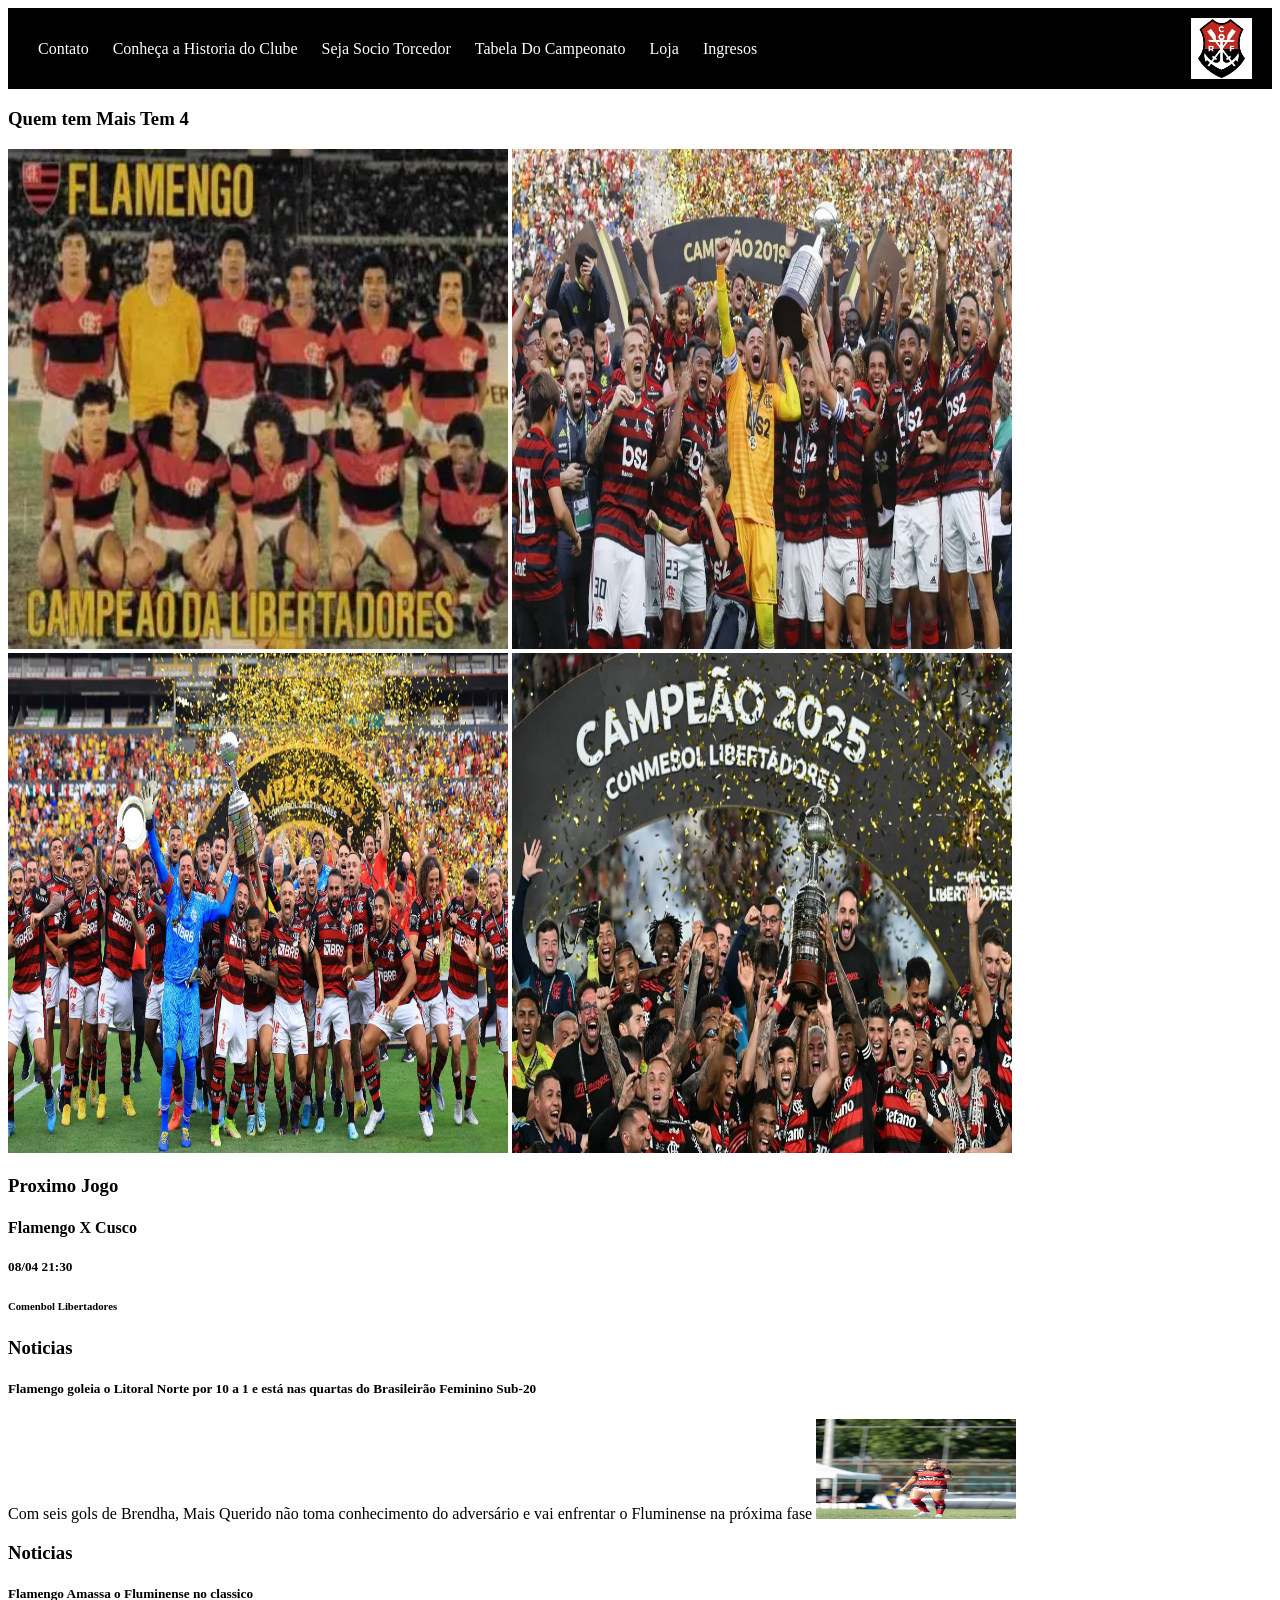
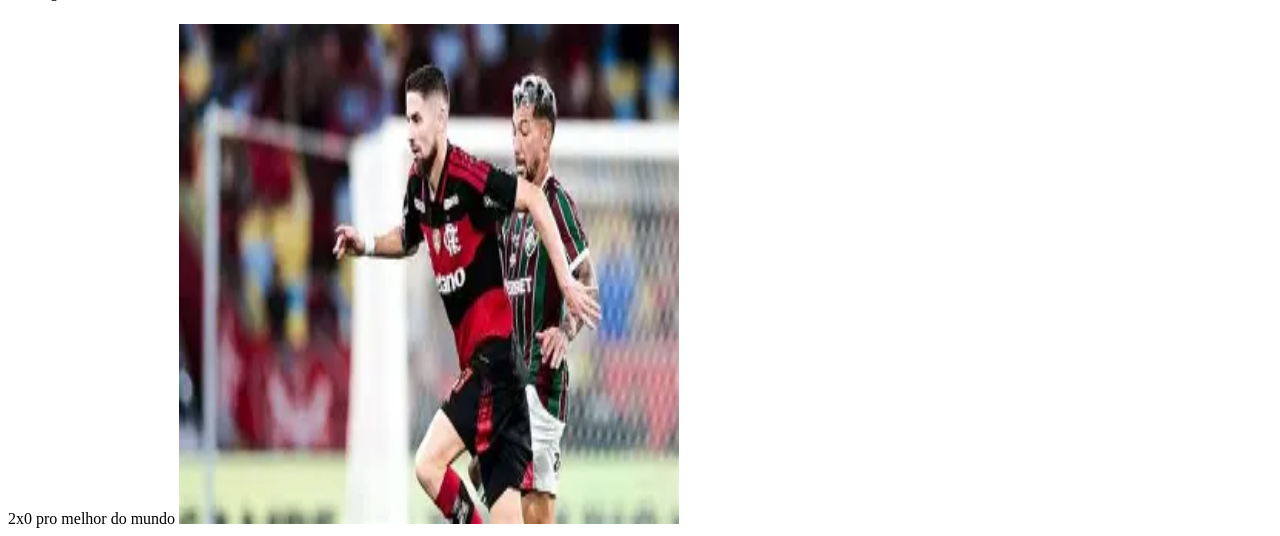
<file: index.html>
<!DOCTYPE html>
<html lang="pt-br">
<head>
    <meta charset="UTF-8">
    <meta name="viewport" content="width=device-width, initial-scale=1.0">
    <title>Clube de Regatas Flamengo</title>
    <link rel="stylesheet" href="style.css">
</head>
<body>
    <header class="header">
        
        <nav>
            <a href="paginas/contato.html">Contato</a>
            <a href="paginas/sobre.html">Conheça a Historia do Clube</a>
            <a href="paginas/socio.html">Seja Socio Torcedor</a>
            <a href="paginas/tabela.html">Tabela Do Campeonato</a>
            <a href="paginas/vendas.html">Loja</a>
            <a href="paginas/ingresos.html">Ingresos</a>
        </nav>
        <img src="imagens/logomengo.png">
    </header>
        <div>
            <h3>Quem tem Mais Tem 4</h3>
            <img src="imagens/1981.png" alt="Flamengo 1981" height="500px" width="500px">
            <img src="imagens/2019.jpg" alt="Flamengo 2019" height="500px" width="500px">
            <img src="imagens/2022.jpg" alt="Flamengo 2022" height="500px" width="500px">
            <img src="imagens/2025.jpg" alt="Flamengo 2025" height="500px" width="500px">
        </div>
        <div>
            <h3>Proximo Jogo</h3>
            <h4>Flamengo X Cusco</h4>
            <h5>08/04 21:30</h5>
            <h6>Comenbol Libertadores</h6>
        </div>
        <div>
            <h3>Noticias</h3>
            <h5>Flamengo goleia o Litoral Norte por 10 a 1 e está nas quartas do Brasileirão Feminino Sub-20</h5>
            <h7>Com seis gols de Brendha, Mais Querido não toma conhecimento do adversário e vai enfrentar o Fluminense na próxima fase</h7>
            <img src="imagens/brendha.png" height="100vh" width="200vw">
        </div>
        <div>
            <h3>Noticias</h3>
            <h5>Flamengo Amassa o Fluminense no classico</h5>
            <h7>2x0 pro melhor do mundo</h7>
            <img src="imagens/flaflu.png" height="500px" width="500px">
        </div>
    
    
</body>
</html>
</file>
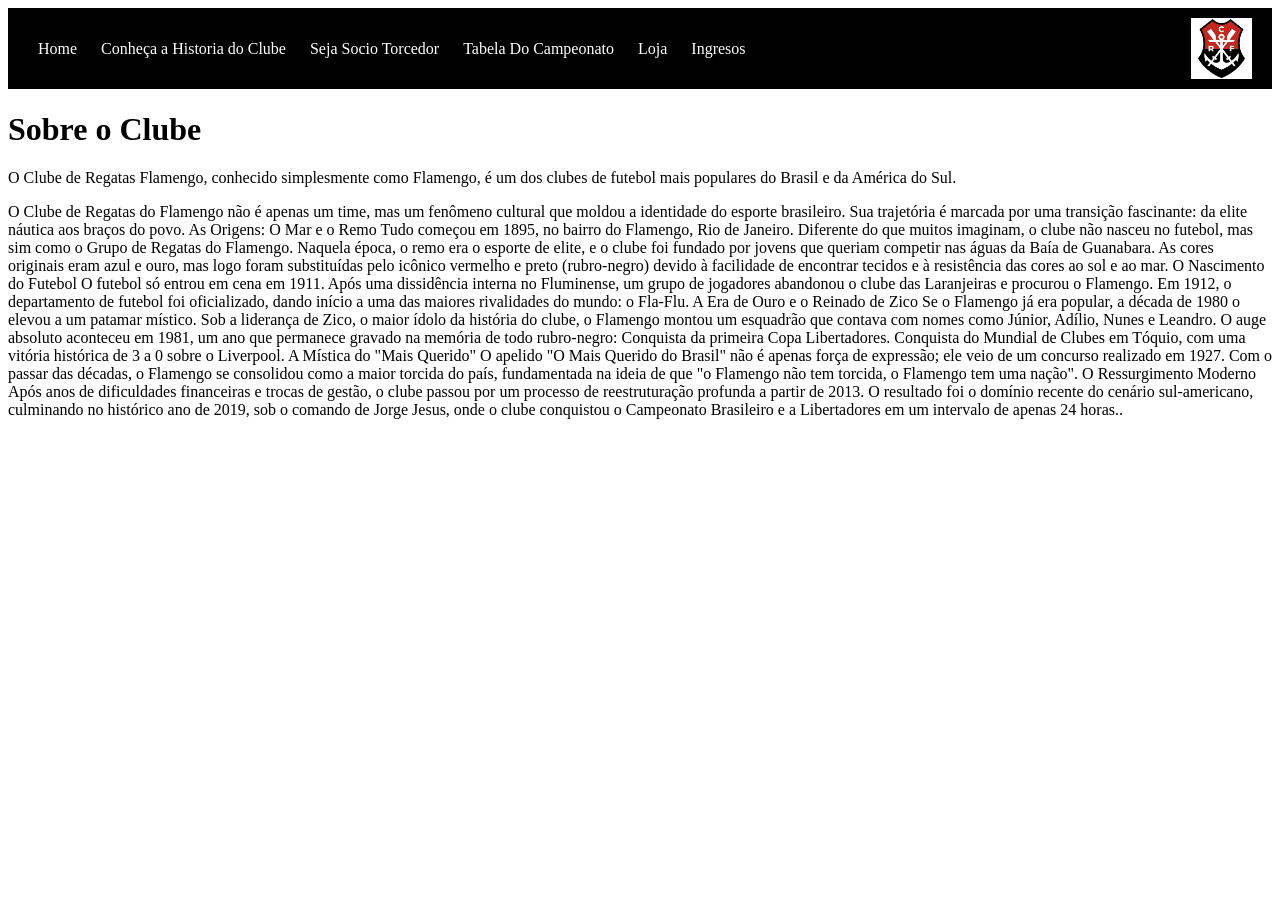
<file: paginas/sobre.html>
<!DOCTYPE html>
<html lang="pt-br">
<head>
    <meta charset="UTF-8">
    <meta name="viewport" content="width=device-width, initial-scale=1.0">
    <title>Sobre</title>
    <link rel="stylesheet" href="../style.css">
</head>
<body>
    <header>
        <nav>
            <a href="../index.html">Home</a>
            <a href="contato.html">Conheça a Historia do Clube</a>
            <a href="socio.html">Seja Socio Torcedor</a>
            <a href="tabela.html">Tabela Do Campeonato</a>
            <a href="vendas.html">Loja</a>
            <a href="ingresos.html">Ingresos</a>
        </nav>
        <img src="../imagens/logomengo.png">
    </header>
    <main>
        <h1>Sobre o Clube</h1>
        <p>O Clube de Regatas Flamengo, conhecido simplesmente como Flamengo, é um dos clubes de futebol mais populares do Brasil e da América do Sul.</p>
        <p>O Clube de Regatas do Flamengo não é apenas um time, mas um fenômeno cultural que moldou a identidade do esporte brasileiro. Sua trajetória é marcada por uma transição fascinante: da elite náutica aos braços do povo.

As Origens: O Mar e o Remo
Tudo começou em 1895, no bairro do Flamengo, Rio de Janeiro. Diferente do que muitos imaginam, o clube não nasceu no futebol, mas sim como o Grupo de Regatas do Flamengo. Naquela época, o remo era o esporte de elite, e o clube foi fundado por jovens que queriam competir nas águas da Baía de Guanabara.

As cores originais eram azul e ouro, mas logo foram substituídas pelo icônico vermelho e preto (rubro-negro) devido à facilidade de encontrar tecidos e à resistência das cores ao sol e ao mar.

O Nascimento do Futebol
O futebol só entrou em cena em 1911. Após uma dissidência interna no Fluminense, um grupo de jogadores abandonou o clube das Laranjeiras e procurou o Flamengo. Em 1912, o departamento de futebol foi oficializado, dando início a uma das maiores rivalidades do mundo: o Fla-Flu.

A Era de Ouro e o Reinado de Zico
Se o Flamengo já era popular, a década de 1980 o elevou a um patamar místico. Sob a liderança de Zico, o maior ídolo da história do clube, o Flamengo montou um esquadrão que contava com nomes como Júnior, Adílio, Nunes e Leandro.

O auge absoluto aconteceu em 1981, um ano que permanece gravado na memória de todo rubro-negro:

Conquista da primeira Copa Libertadores.

Conquista do Mundial de Clubes em Tóquio, com uma vitória histórica de 3 a 0 sobre o Liverpool.

A Mística do "Mais Querido"
O apelido "O Mais Querido do Brasil" não é apenas força de expressão; ele veio de um concurso realizado em 1927. Com o passar das décadas, o Flamengo se consolidou como a maior torcida do país, fundamentada na ideia de que "o Flamengo não tem torcida, o Flamengo tem uma nação".

O Ressurgimento Moderno
Após anos de dificuldades financeiras e trocas de gestão, o clube passou por um processo de reestruturação profunda a partir de 2013. O resultado foi o domínio recente do cenário sul-americano, culminando no histórico ano de 2019, sob o comando de Jorge Jesus, onde o clube conquistou o Campeonato Brasileiro e a Libertadores em um intervalo de apenas 24 horas..</p>
    </main>
</body>
</html>
</file>
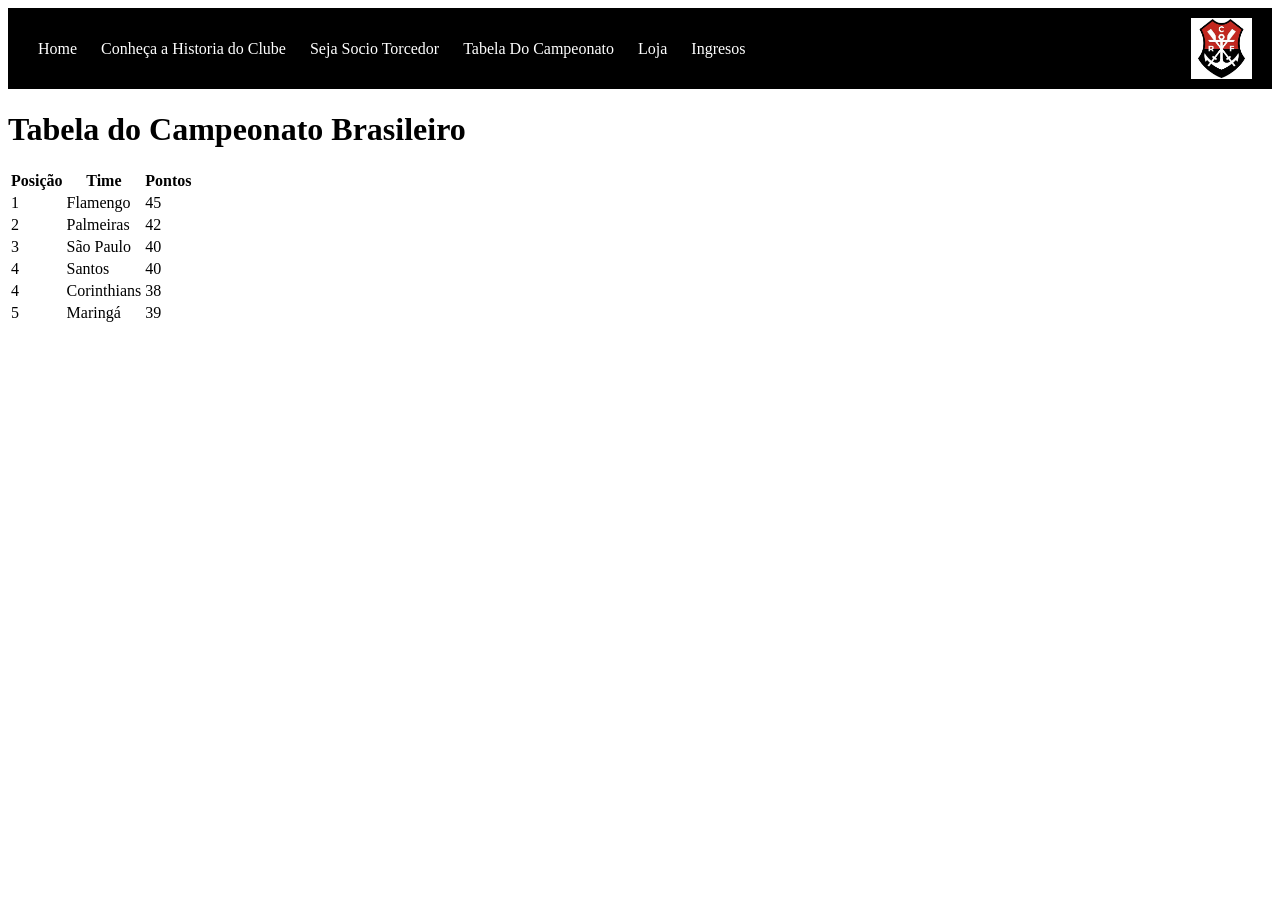
<file: paginas/tabela.html>
<!DOCTYPE html>
<html lang="pt-br">
<head>
    <meta charset="UTF-8">
    <meta name="viewport" content="width=device-width, initial-scale=1.0">
    <title>Tabela Brasileirão</title>
    <link rel="stylesheet" href="../style.css">
</head>
<body>
    <header>
        <nav>
            <a href="../index.html">Home</a>
            <a href="sobre.html">Conheça a Historia do Clube</a>
            <a href="socio.html">Seja Socio Torcedor</a>
            <a href="contato.html">Tabela Do Campeonato</a>
            <a href="vendas.html">Loja</a>
            <a href="ingresos.html">Ingresos</a>
        </nav>
        <img src="../imagens/logomengo.png">
    </header>
    <main>
        <h1>Tabela do Campeonato Brasileiro</h1>
        <table>
            <thead>
                <tr>
                    <th>Posição</th>
                    <th>Time</th>
                    <th>Pontos</th>
                </tr>
            </thead>
            <tbody>
                <tr>
                    <td>1</td>
                    <td>Flamengo</td>
                    <td>45</td>
                </tr>
                <tr>
                    <td>2</td>
                    <td>Palmeiras</td>
                    <td>42</td>
                </tr>
                <tr>
                    <td>3</td>
                    <td>São Paulo</td>
                    <td>40</td>
                </tr>
                <tr>
                    <td>4</td>
                    <td>Santos</td>
                    <td>40</td>
                </tr>
                <tr>
                    <td>4</td>
                    <td>Corinthians</td>
                    <td>38</td>
                </tr>
                <tr>
                    <td>5</td>
                    <td>Maringá</td>
                    <td>39</td>
                </tr>
            </tbody>
        </table>
    </main>
</body>
</html>
</file>
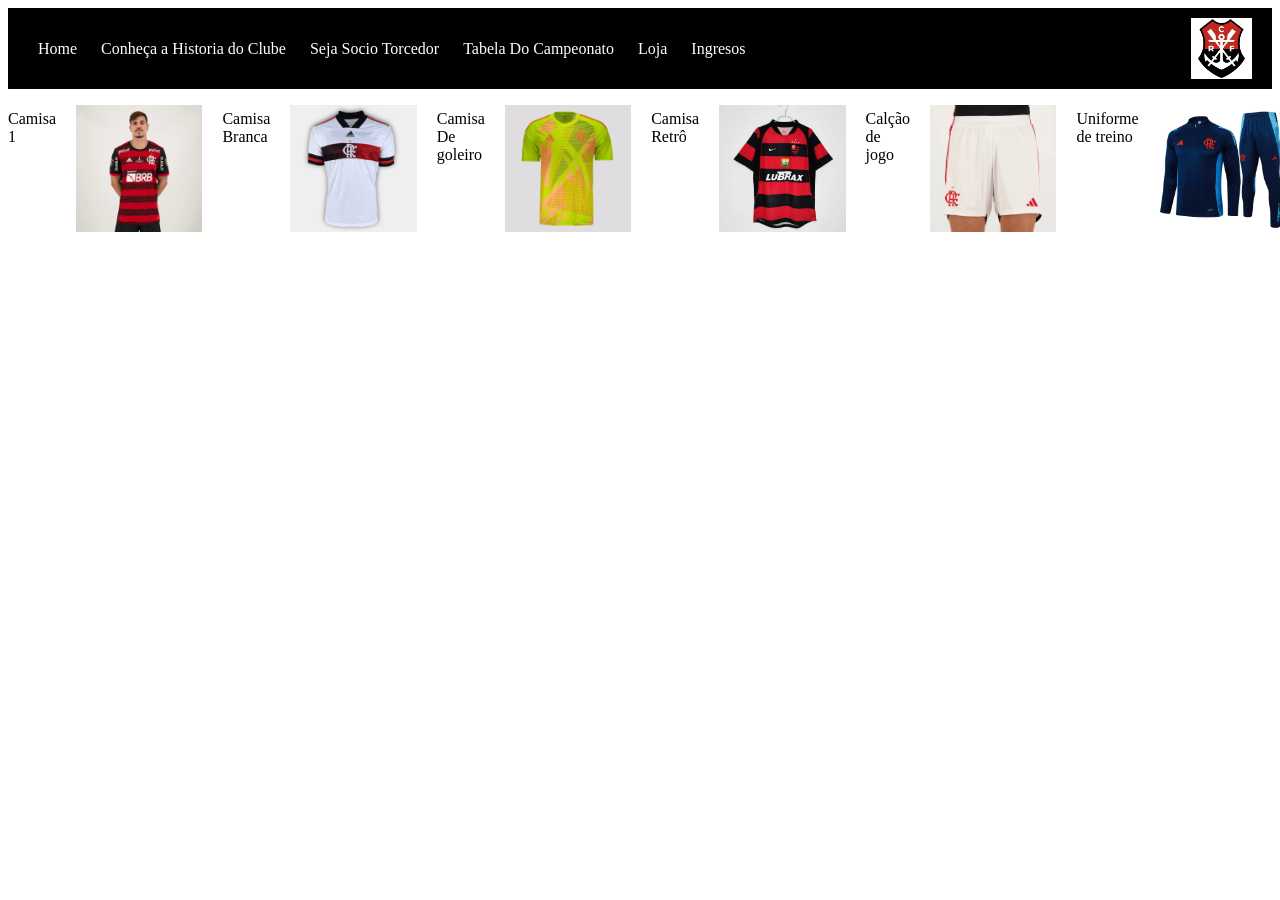
<file: paginas/vendas.html>
<!DOCTYPE html>
<html lang="pt-br">
<head>
    <meta charset="UTF-8">
    <meta name="viewport" content="width=device-width, initial-scale=1.0">
    <title>Loja</title>
    <link rel="stylesheet" href="../style.css">  
</head>
<body>
    <header>
        <nav>
            <a href="../index.html">Home</a>
            <a href="sobre.html">Conheça a Historia do Clube</a>
            <a href="socio.html">Seja Socio Torcedor</a>
            <a href="tabela.html">Tabela Do Campeonato</a>
            <a href="contato.html">Loja</a>
            <a href="ingresos.html">Ingresos</a>
        </nav>
        <img src="../imagens/logomengo.png">
    </header>
    <ul class="loja">
        <li>Camisa 1</li>
        <img src="../imagens/camisa1.png" >
        <li>Camisa Branca</li>
        <img src="../imagens/camisa2.png" >
        <li>Camisa De goleiro</li>
        <img src="../imagens/gol.png" >
        <li>Camisa Retrô</li>
        <img src="../imagens/camisa_retro_flamengo_2003_2004_737_1_b0d65851864a503adee436157bc1e44e.webp" >
        <li>Calção de jogo</li>
        <img src="../imagens/calçao.png" >
        <li>Uniforme de treino</li>
        <img src="../imagens/treino.png" >
    </ul>
</body>
</html>
</file>
<file: style.css>
/* CSS para a página de vendas (loja.css) */
.loja {
    display: flex;
    list-style-type: none;
    padding: 0;
    gap: 20px;
}

.loja li {
    margin: 5px 0;
}
.loja img {
    max-width: 10%;
    height: auto;
}

/* css para o header */
header {
    display: flex;
    justify-content: space-between;
    align-items: center;
    padding: 10px 20px;
    background-color: #000; 
}
header img {
    height: 5%;
    width: 5%; 
}
header nav a {
    color: #fff;
    text-decoration: none;
    margin: 0 10px;
}

.socio {
    display: flex;
    flex-direction: column;
    align-items: center;
    gap: 10px;
    padding: 20px;
}

.socio input {
    padding: 10px;
    width: 300px;
    font-size: 16px;
}

.socio button {
    padding: 10px 20px;
    font-size: 16px;
    background-color: #000;
    color: #fff;
    border: none;
    cursor: pointer;
}
</file>
